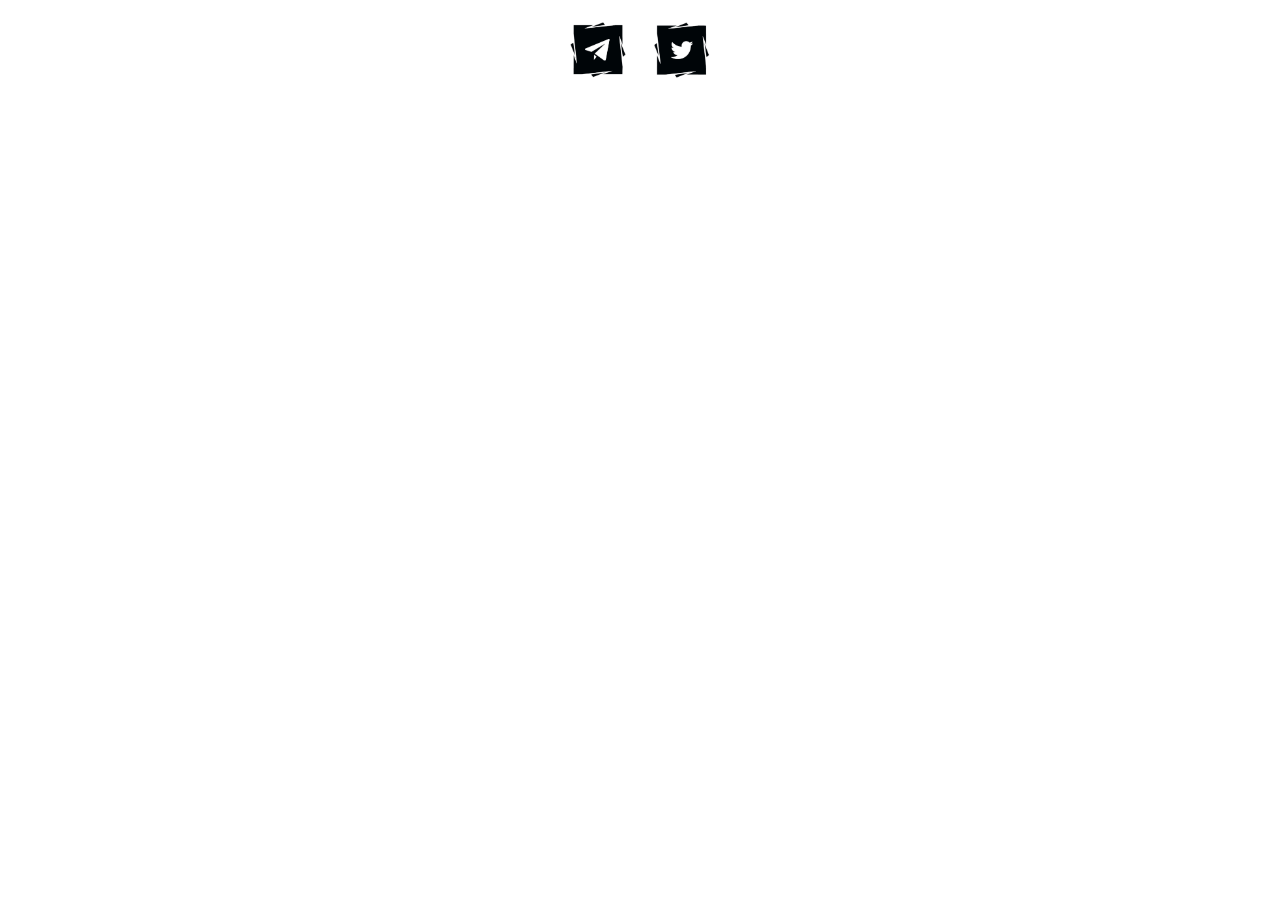
<file: index.html>
<html xmlns="http://www.w3.org/1999/xhtml" lang="en">

<head>
	<meta http-equiv="Content-Type" content="text/html; charset=utf-8" />
	<meta name="description" content="HTTrack is an easy-to-use website mirror utility. It allows you to download a World Wide website from the Internet to a local directory,building recursively all structures, getting html, images, and other files from the server to your computer. Links are rebuiltrelatively so that you can freely browse to the local site (works with any browser). You can mirror several sites together so that you can jump from one toanother. You can, also, update an existing mirror site, or resume an interrupted download. The robot is fully configurable, with an integrated help" />
	<meta name="keywords" content="httrack, HTTRACK, HTTrack, winhttrack, WINHTTRACK, WinHTTrack, offline browser, web mirror utility, aspirateur web, surf offline, web capture, www mirror utility, browse offline, local  site builder, website mirroring, aspirateur www, internet grabber, capture de site web, internet tool, hors connexion, unix, dos, windows 95, windows 98, solaris, ibm580, AIX 4.0, HTS, HTGet, web aspirator, web aspirateur, libre, GPL, GNU, free software" />
	<title>ToomArchives</title>
  <!-- Mirror and index made by HTTrack Website Copier/3.49-2 [XR&CO'2014] -->
	<style type="text/css">
	<!--

body {
	margin: 0;  padding: 0;  margin-bottom: 15px;  margin-top: 8px;
	background: rgb(12, 12, 13);
}
body, td {
	font: 14px "Trebuchet MS", Verdana, Arial, Helvetica, sans-serif;
	}

#subTitle {
	background: #000;  color: #060606;  padding: 4px;  font-weight: bold; 
	}

#siteNavigation a, #siteNavigation .current {
	font-weight: bold;  color: #000;
	}
#siteNavigation a:link    { text-decoration: none; }
#siteNavigation a:visited { text-decoration: none; }

#siteNavigation .current { background-color: #000; }

#siteNavigation a:hover   { text-decoration: none;  background-color: #000;  color: #000; }
#siteNavigation a:active  { text-decoration: none;  background-color: #000; }


a:link    { text-decoration: underline;  color: #000; }
a:visited { text-decoration: underline;  color: #000; }
a:hover   { text-decoration: underline;  color: #000; }
a:active  { text-decoration: underline; }

#pageContent {
	clear: both;
	border-bottom: 6px solid #000;
	padding: 10px;  padding-top: 20px;
	line-height: 1.65em;
	background-image: url(backblue.gif);
	background-repeat: no-repeat;
	background-position: top right;
	}

#pageContent, #siteNavigation {
	background-color: #000;
	}


.imgLeft  { float: left;   margin-right: 10px;  margin-bottom: 10px; }
.imgRight { float: right;  margin-left: 10px;   margin-bottom: 10px; }

hr { height: 1px;  color: #000;  background-color: #000;  margin-bottom: 15px; }

h1 { margin: 0;  font-weight: bold;  font-size: 2em; }
h2 { margin: 0;  font-weight: bold;  font-size: 1.6em; }
h3 { margin: 0;  font-weight: bold;  font-size: 1.3em; }
h4 { margin: 0;  font-weight: bold;  font-size: 1.18em; }

.blak { background-color: #000; }
.hide { display: none; }
.tableWidth { min-width: 400px; }

.tblRegular       { border-collapse: collapse; }
.tblRegular td    { padding: 6px;  background-image: url(fade.gif);  border: 2px solid #000; }
.tblHeaderColor, .tblHeaderColor td { background: #000; }
.tblNoBorder td   { border: 0; }


// -->
</style>

</head>

 
<!-- ==================== End prologue ==================== -->

	<meta name="generator" content="HTTrack Website Copier/3.x">
	<TITLE>ToomArchives</TITLE>

			<TD BACKGROUND="fade.gif">
				&middot;
					<A HREF="toomarchives.com/index.html">
						ToomArchives
					</A>		
			</TD>
		</TR>
	</TABLE>
	<BR>
	<BR>
	<BR>
  	<H6 ALIGN="RIGHT">
	<I></I>
	</H6>
	<!-- Mirror and index made by HTTrack Website Copier/3.49-2 [XR&CO'2014] -->
	<!-- Thanks for using HTTrack Website Copier! -->
	<meta HTTP-EQUIV="Refresh" CONTENT="0; URL=toomarchives.com/index.html">


<!-- ==================== Start epilogue ==================== -->
		</td>
		</tr>
		</table>
	</td>
	</tr>
	</table>
</td>
</tr>
</table>

<table width="76%" border="0" align="center" valign="bottom" cellspacing="0" cellpadding="0">
	<tr>
	<td </td>
	</tr>
</table>

</body>

</html>
</file>
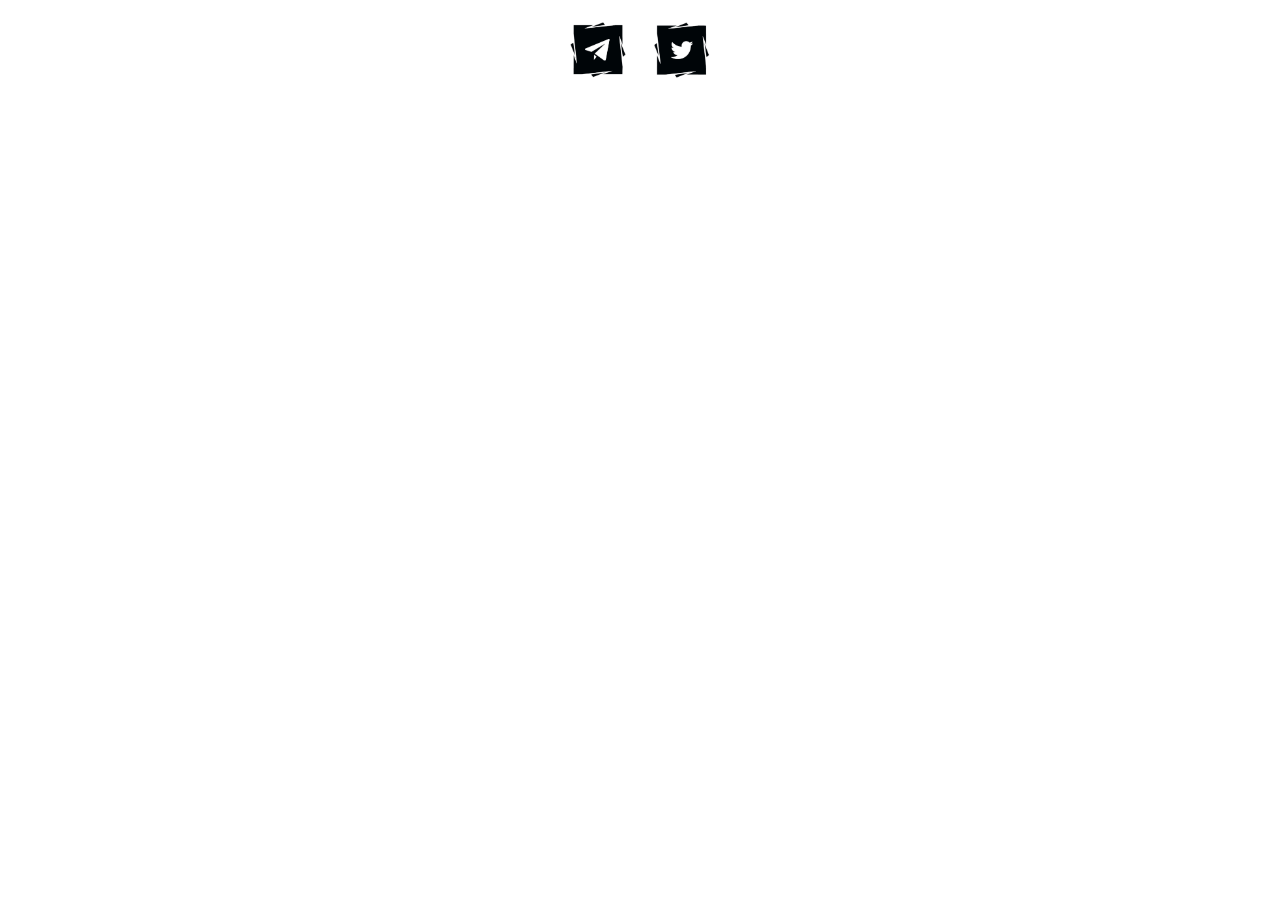
<file: toomarchives.com/index.html>
<!DOCTYPE html>
<html lang="en">

<!-- Mirrored from toomarchives.com/ by HTTrack Website Copier/3.x [XR&CO'2014], Thu, 24 Oct 2024 01:10:46 GMT -->
<head>

    <meta charset="UTF-8">
    <meta name="viewport" content="width=device-width, initial-scale=1.0">
    <title>ToomArchives</title>
    <link rel="icon" type="image/png" href="fav.png">
    <link rel="stylesheet" href="styles.css">
   <style>
 	 .frame-container {
		width: 100vw; 
    		height: 105vh; 
            display: flex;
            justify-content: center;
            align-items: center;
        }
        iframe {
            width: 100%; 
            height: 100%; 
}


    </style>
</head>
<body>
	<iframe src="https://www.aten7.com/intro" width="600" height="400" frameborder="0"></iframe>
	<div class="social-buttons">
     	<a href="https://nad.fun" class="social-button"><img src="telegram2.png" alt="Telegram" class="social-icon"></a>
        <a href="https://x.com/ToomArchivescoi?t=hHbW-AKpmxKYCjg_ryCQhQ&s=09" class="social-button"><img src="twitter2.png" alt="Twitter" class="social-icon"></a>
		
	</div>
    <div class="content">
    </div>
</body>

<!-- Mirrored from toomarchives.com/ by HTTrack Website Copier/3.x [XR&CO'2014], Thu, 24 Oct 2024 01:10:47 GMT -->
</html>
</file>
<file: toomarchives.com/styles.css>
body, html {
    height: 100%;
    margin: 0;
    overflow: hidden;
}

 iframe {
    position: fixed;
    top: 0;
    left: 0;
    width: 100%;
    height: 100%;
    border: none;
  }

.content {
    position: relative;
    z-index: 1;
   
}

.social-buttons {
    position: absolute;
    top: 20px; 
    left: 50%; 
    transform: translateX(-50%);
    z-index: 2; 
}

.social-button {
    margin: 0 10px;
}

.social-icon {
    width: 60px; 
    height: 60px; 
}

.overlay-image {
    position: absolute;
    bottom: 5px; 
    left: 50%; 
	width: 100%;
    transform: translateX(-50%); 
    z-index: 1; 
}
</file>
